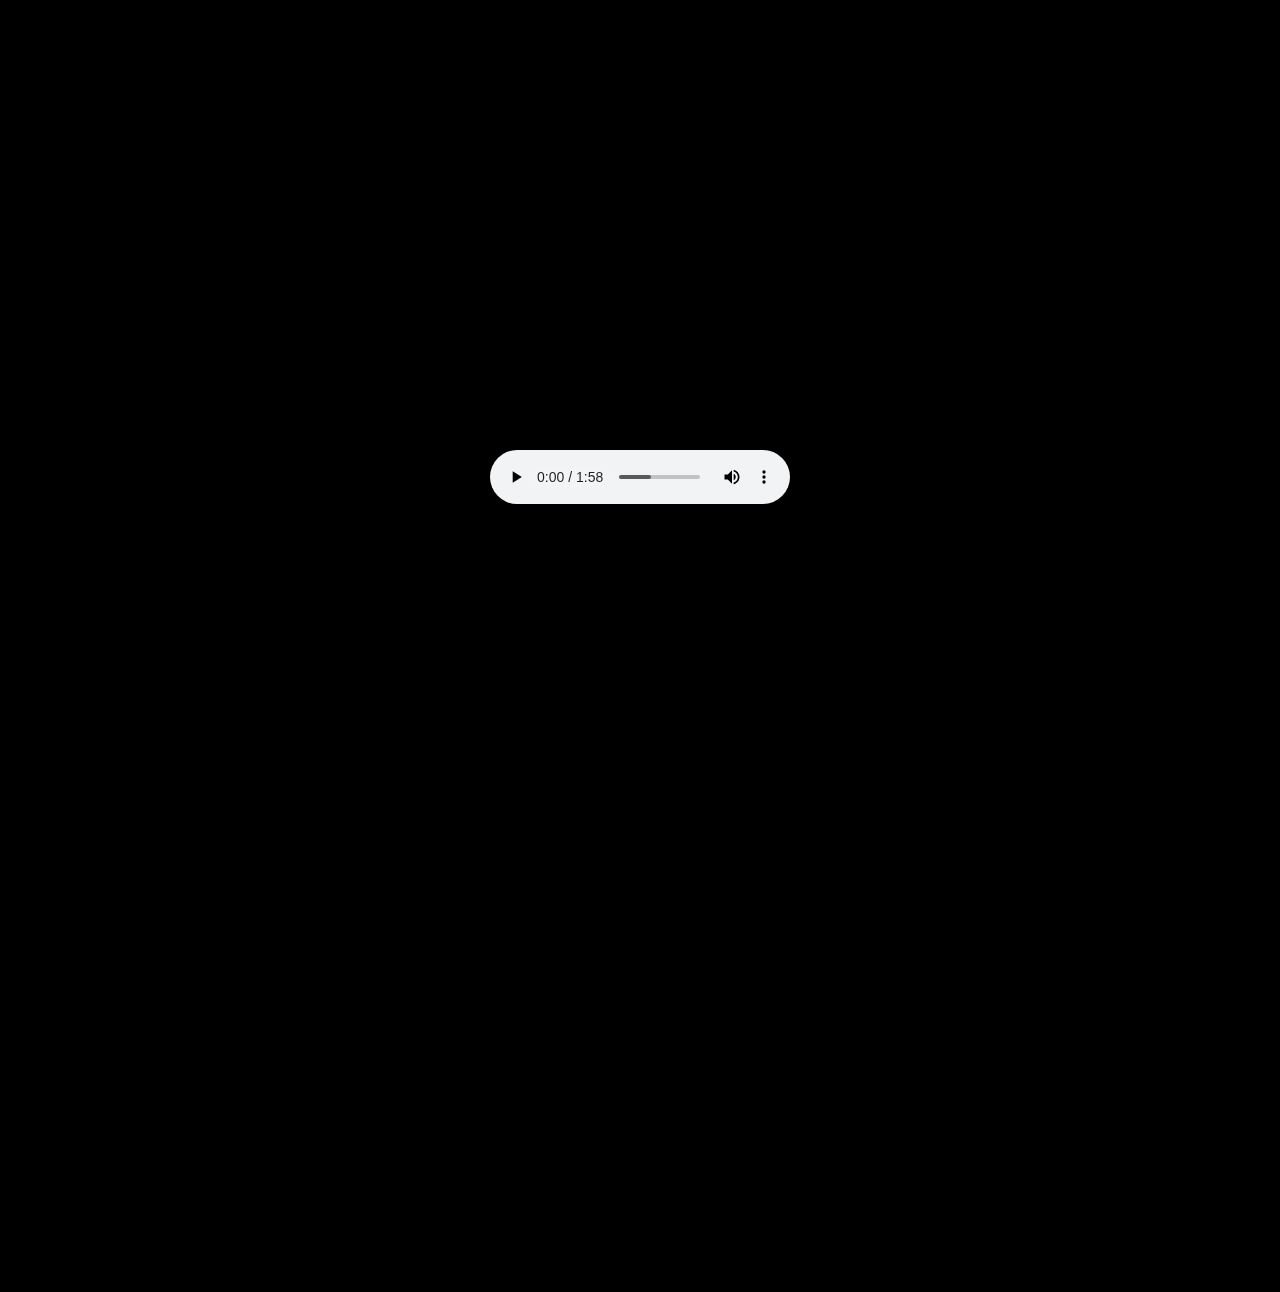
<file: boatsong.html>
<html>
    <head>
<title>Boat Song</title>
<link rel="stylesheet" type="text/css" href="css/page2.css" />

<meta http-equiv="refresh" content="delay_time; URL=index.html" />

</head>

<body>

    
    <div id="overlay-fadein"></div>
    <div id="overlay"></div>

<audio id="boat-song-audio" controls>
    <source src="audio/boat-song.mp3" type="audio/ogg">
    <source src="audio/boat-song.mp3" type="audio/mpeg">
  Your browser does not support the audio element.
  </audio>


</body>

</html>
</file>
<file: css/page2.css>
body {
  overflow:hidden;
  background-color: black;
  color:white;
  text-align:center;
  margin-top:400px;
  font-size:30px;
  }



    #overlay-fadein {
      z-index:1000;
      background-color: rgb(0, 0, 0);
      height:120%;
      width:120%;
      position: absolute;
      top: 50%;
      left: 50%;
      pointer-events: none;
      transform: translate(-50%, -50%);
      animation: fadeBackground 2s forwards;
    }
    @keyframes fadeBackground {
      0% {opacity:100%;}
      20% {opacity:100%;}
      100% {opacity:0%;}
    }

    #overlay {
      z-index:1000;
      background-color: rgb(43, 43, 43);
      height:120%;
      width:120%;
      position: absolute;
      top: 50%;
      left: 50%;
      filter: brightness(0%);
      transform: translate(-50%, -50%);
      pointer-events: none;
      opacity:20%;
      }

    #boat-song-audio {
        z-index:1000;
        position: absolute;
        top: 53%;
        left: 50%;
        transform: translate(-50%, -50%);
        }
</file>
